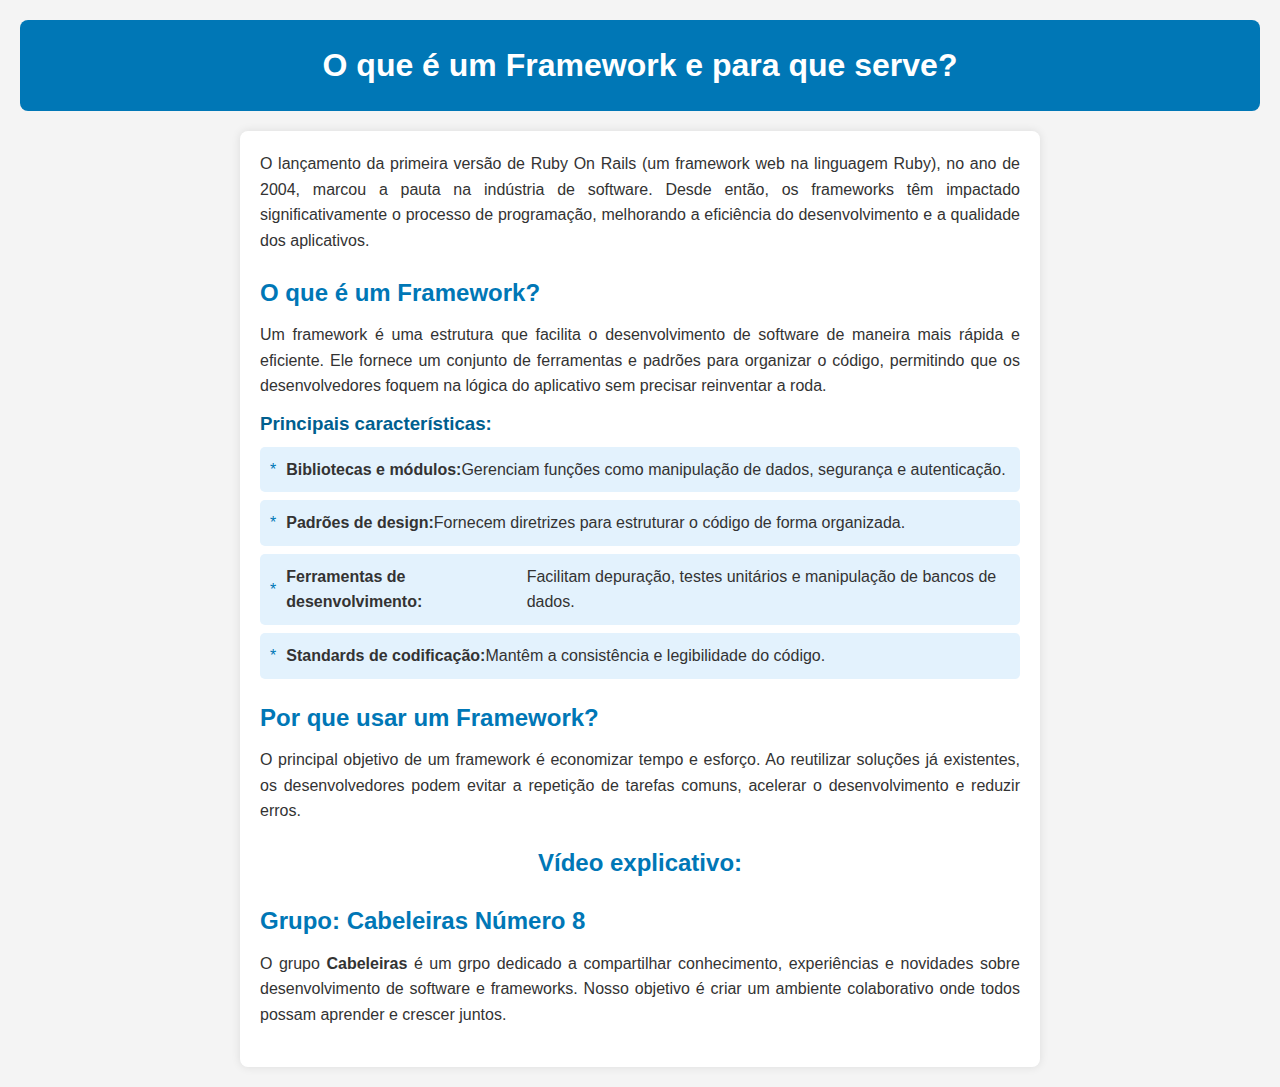
<file: videograv/index.html>
<!DOCTYPE html>
<html lang="pt-BR">
<head>
  <meta charset="UTF-8">
  <meta name="viewport" content="width=device-width, initial-scale=1.0">
  <title>O que é um Framework?</title>
  <link href="style.css" rel="stylesheet">
</head>
<body>

  <header>
    <h1>O que é um Framework e para que serve?</h1>
  </header>

  <main>
    <section class="intro">
      <p>
        O lançamento da primeira versão de Ruby On Rails (um framework web na linguagem Ruby),
        no ano de 2004, marcou a pauta na indústria de software. Desde então, os frameworks
        têm impactado significativamente o processo de programação, melhorando a eficiência
        do desenvolvimento e a qualidade dos aplicativos.
      </p>
    </section>

    <section class="definicao">
      <h2>O que é um Framework?</h2>
      <p>
        Um framework é uma estrutura que facilita o desenvolvimento de software de maneira mais rápida e eficiente. 
        Ele fornece um conjunto de ferramentas e padrões para organizar o código, permitindo que os desenvolvedores 
        foquem na lógica do aplicativo sem precisar reinventar a roda.
      </p>

      <h3>Principais características:</h3>
      <ul>
        <li><strong>Bibliotecas e módulos:</strong> Gerenciam funções como manipulação de dados, segurança e autenticação.</li>
        <li><strong>Padrões de design:</strong> Fornecem diretrizes para estruturar o código de forma organizada.</li>
        <li><strong>Ferramentas de desenvolvimento:</strong> Facilitam depuração, testes unitários e manipulação de bancos de dados.</li>
        <li><strong>Standards de codificação:</strong> Mantêm a consistência e legibilidade do código.</li>
      </ul>
    </section>

    <section class="beneficios">
      <h2>Por que usar um Framework?</h2>
      <p>
        O principal objetivo de um framework é economizar tempo e esforço. Ao reutilizar soluções já existentes, 
        os desenvolvedores podem evitar a repetição de tarefas comuns, acelerar o desenvolvimento e reduzir erros.
      </p>
    </section>

    <section class="video">
      <h2>Vídeo explicativo:</h2>
     
    </section>

    <section class="grupo">
      <h2>Grupo: Cabeleiras Número 8</h2>
      <p>
        O grupo <strong>Cabeleiras </strong> é um grpo dedicado a compartilhar conhecimento, experiências 
        e novidades sobre desenvolvimento de software e frameworks. Nosso objetivo é criar um ambiente colaborativo 
        onde todos possam aprender e crescer juntos.
      </p>
     
    </section>
  </main>




  
</body>
</html>
</file>
<file: videograv/style.css>
* {
    margin: 0;
    padding: 0;
    box-sizing: border-box;
    font-family: Arial, sans-serif;
  }
  
  body {
    background-color: #f4f4f4;
    color: #333;
    line-height: 1.6;
    padding: 20px;
  }
  
  
  header {
    text-align: center;
    background: #0077b6;
    color: white;
    padding: 20px;
    border-radius: 8px;
    margin-bottom: 20px;
  }
  
 
  main {
    max-width: 800px;
    margin: auto;
    background: white;
    padding: 20px;
    border-radius: 8px;
    box-shadow: 0px 0px 10px rgba(0, 0, 0, 0.1);
  }
  
  section {
    margin-bottom: 20px;
  }
  

  h2 {
    color: #0077b6;
    margin-bottom: 10px;
  }
  
  h3 {
    color: #005f8f;
    margin-bottom: 8px;
  }
  
 
  p {
    margin-bottom: 10px;
    text-align: justify;
  }
  
 
  ul {
    list-style: none;
    padding-left: 0;
  }
  
  ul li {
    background: #e3f2fd;
    margin-bottom: 8px;
    padding: 10px;
    border-radius: 5px;
    display: flex;
    align-items: center;
  }
  
  ul li::before {
    content: "*";
    margin-right: 10px;
    color: #0077b6;
  }
  
  
  .video {
    text-align: center;
  }
  
  .video iframe {
    max-width: 100%;
    border-radius: 8px;
  }
</file>
